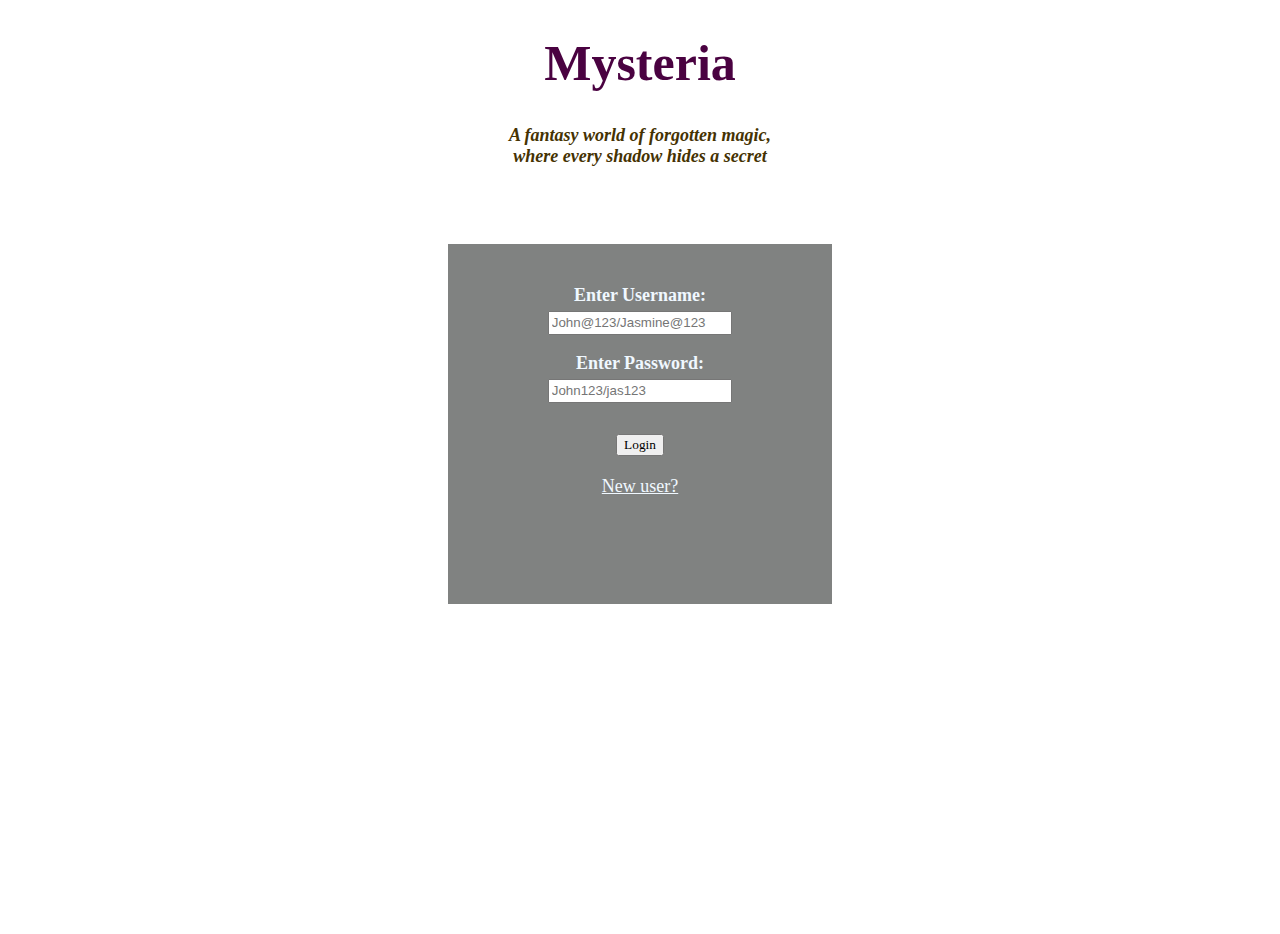
<file: index.html>
<!DOCTYPE html>
<html lang="en">
<head>
    <meta charset="UTF-8">
    <meta name="viewport" content="width=device-width, initial-scale=1.0">
    <title>index</title>
    <link rel="stylesheet" href="index.css"/>
</head>
<body>
    <h1><b>Mysteria</b></h1>
    <p id="tag"><em>A fantasy world of forgotten magic,<br> where every shadow hides a secret</em></p>
    <div>
        <fieldset>
            <label for="username"><p>Enter Username:</p><input required placeholder="John@123/Jasmine@123" id="username" type="text"></label>
            <label for="pass"><p>Enter Password:</p><input required placeholder="John123/jas123" id="pass" type="password"></label>
        </fieldset>
        <input type="submit" value="Login">
        <a href="gender.html">New user?</a>
        
          
    </div>
</body>
</html>
</file>
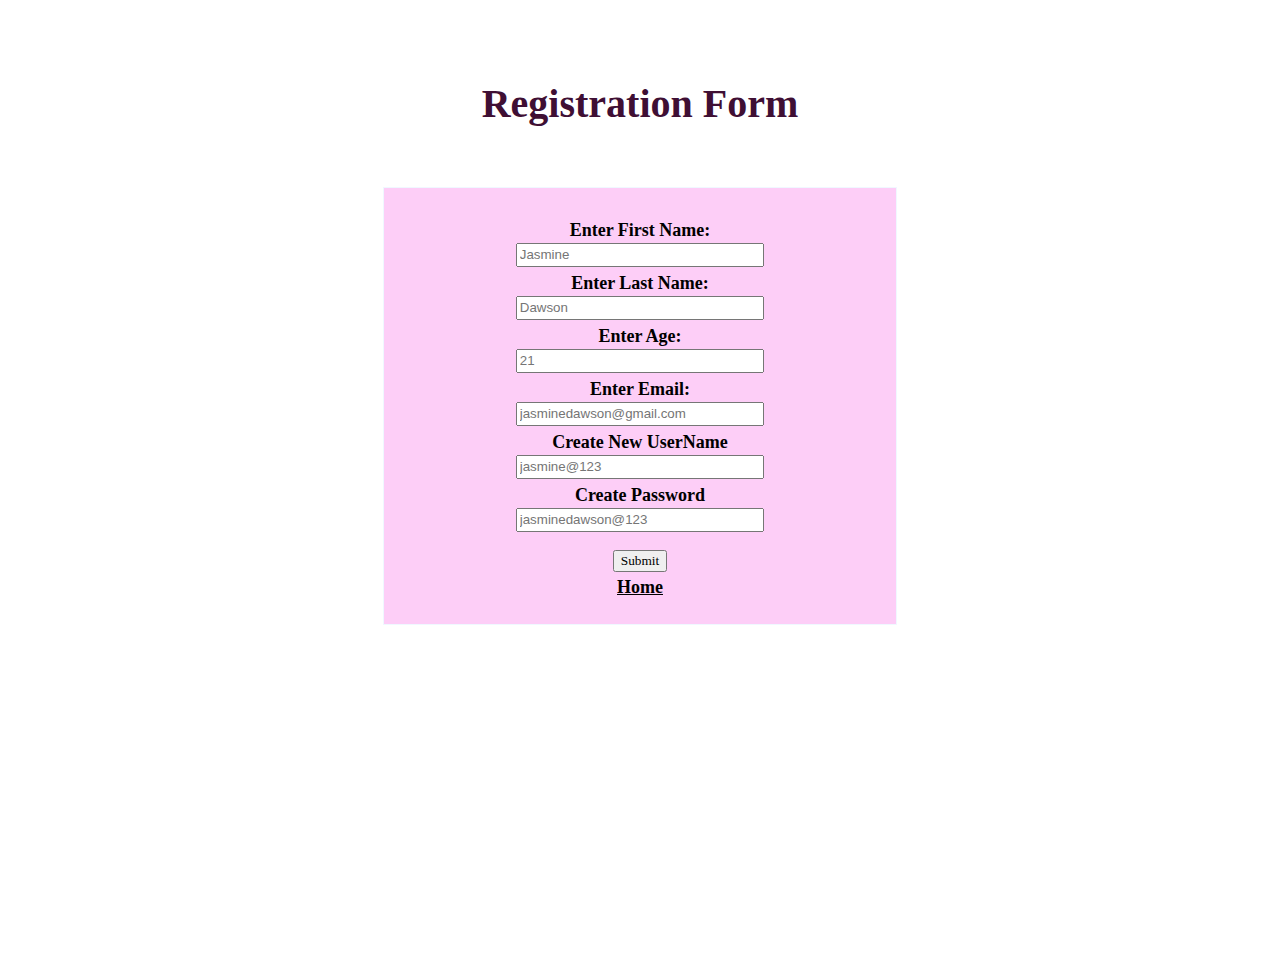
<file: first.html>
<!DOCTYPE html>
<html lang="en">
<head>
    <meta charset="UTF-8">
    <meta name="viewport" content="width=device-width, initial-scale=1.0">
    <title>female_registartion</title>
    <link rel="stylesheet" href="first.css"/>
</head>
<body>
    <h1>Registration Form</h1>
    <form>
        <fieldset>
            <label for="firstname">Enter First Name:<input placeholder="Jasmine" required id="firstname" name="firstname" type="text"></label>
            <label for="lastname">Enter Last Name:<input placeholder="Dawson" required id="lastname" name="lastname" type="text"></label>
            <label for="age">Enter Age:<input min="13" max="80" placeholder="21" required id="age" name="age" type="number"></label>
            <label for="email">Enter Email:<input placeholder="jasminedawson@gmail.com" required id="email" name="email" type="email"></label>
            <label for="username">Create New UserName<input pattern="[a-zA-z0-9@_$]" placeholder="jasmine@123" required id="username" name="username" type="text"></label>
            <label for="password">Create Password<input pattern="[a-zA-z0-9]" placeholder="jasminedawson@123" required id="password" name="password" type="password"></label>
            
        </fieldset>
        <input class="submit" type="submit">
        <a href="index.html">Home</a>
    </form>
    
    
</body>
</html>
</file>
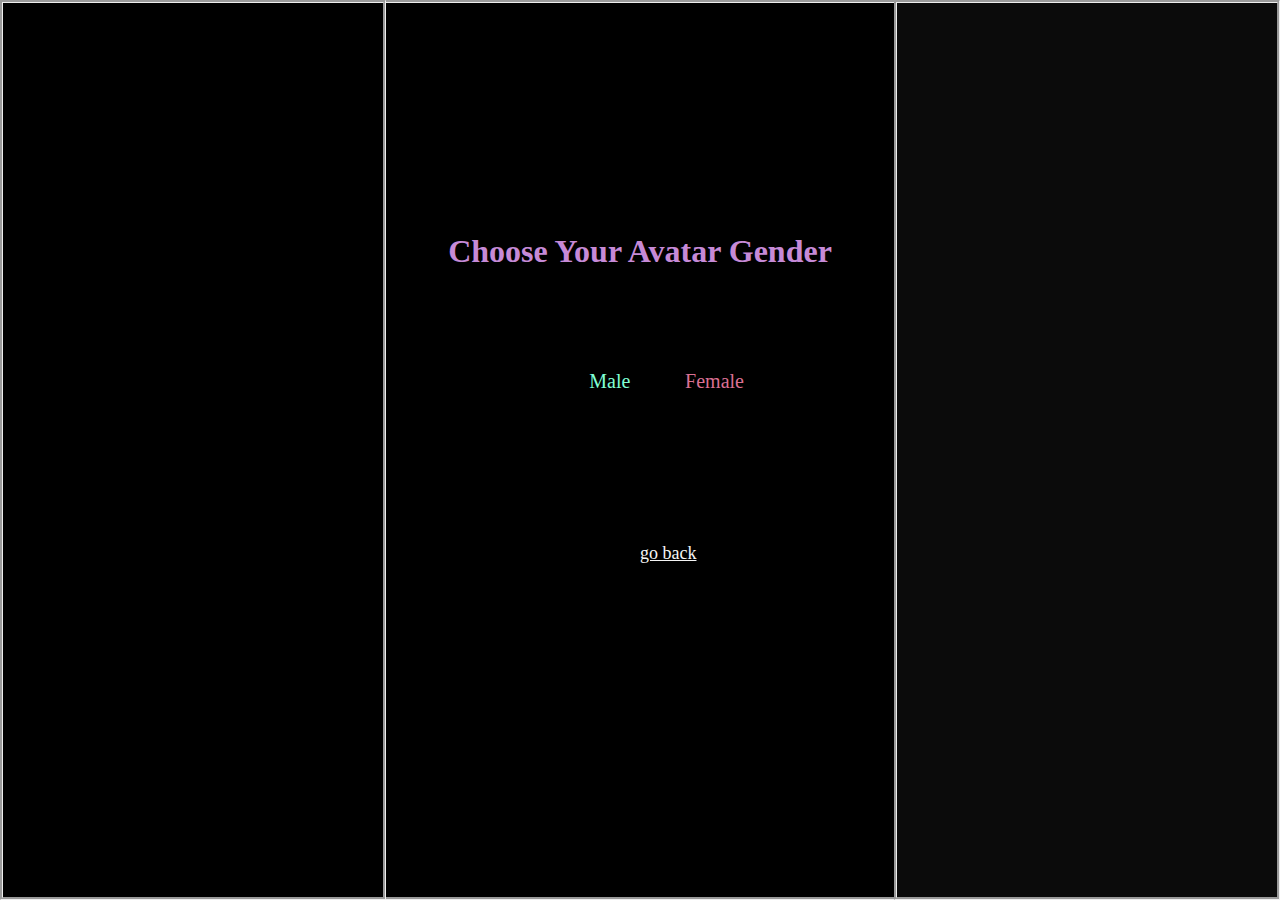
<file: gender.html>
<!DOCTYPE html>
<html lang="en">
<head>
    <meta charset="UTF-8">
    <meta name="viewport" content="width=device-width, initial-scale=1.0">
    <title>gender</title>
    <link rel="stylesheet" href="gender.css"/>
</head>
<body>
    <div class="container">
    <div class="left"></div>
    <div class="middle">
        <h1>Choose Your Avatar Gender</h1>
        <a class="male" href="second.html">Male</a>
        <a class="female" href="first.html">Female</a>
        <a class="go-back" href="index.html">go back</a>
    </div>
    <div class="right"></div>
    </div>
</body>
</html>
</file>
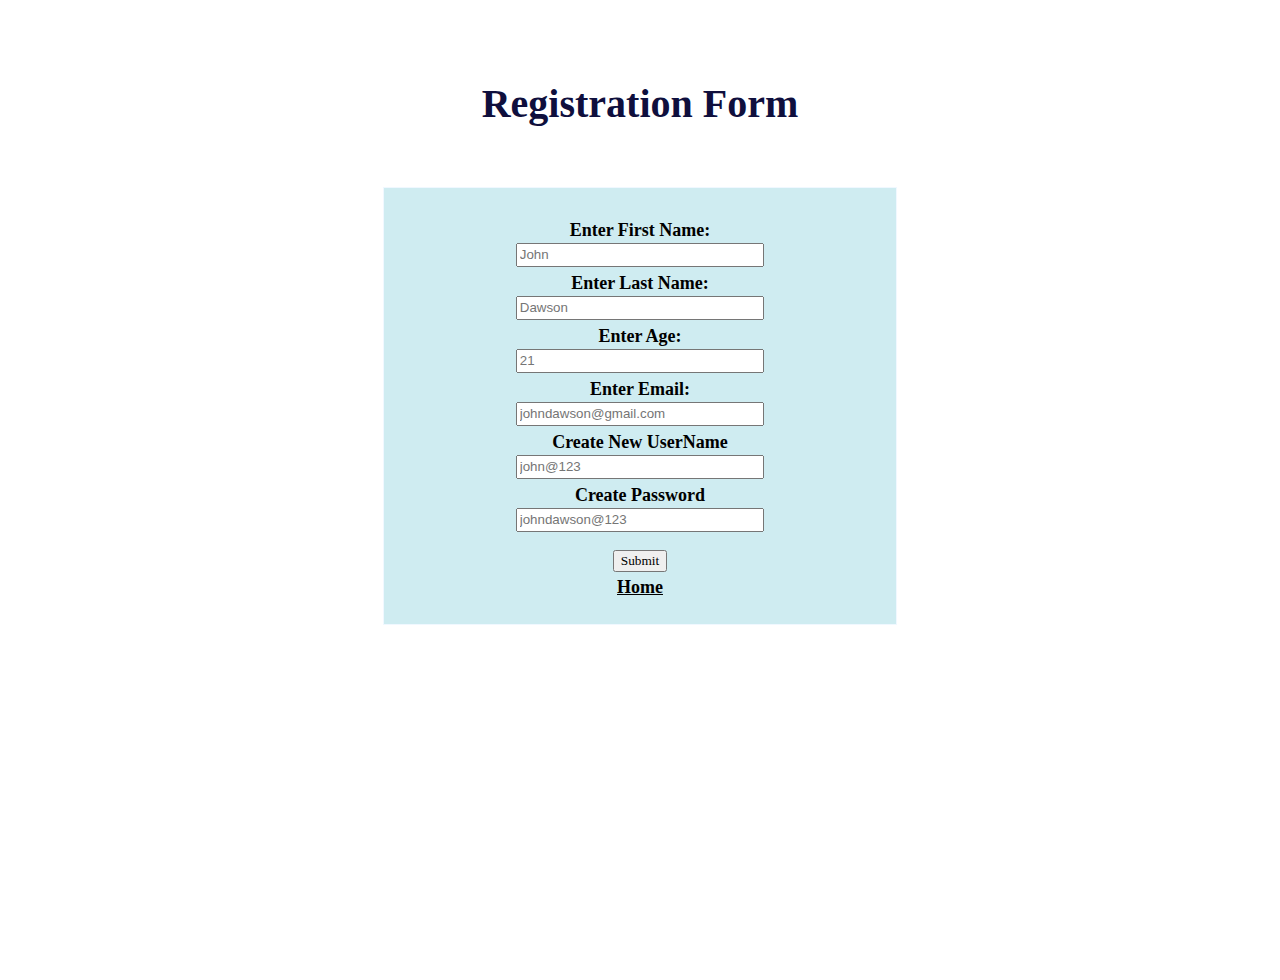
<file: second.html>
<!DOCTYPE html>
<html lang="en">
<head>
    <meta charset="UTF-8">
    <meta name="viewport" content="width=device-width, initial-scale=1.0">
    <title>Male_registration</title>
    <link rel="stylesheet" href="second.css"/>
</head>
<body>
    <h1>Registration Form</h1>
    <form method="post">
        <fieldset>
            <label for="firstname">Enter First Name:<input placeholder="John" required id="firstname" name="firstname" type="text"></label>
            <label for="lastname">Enter Last Name:<input placeholder="Dawson" required id="lastname" name="lastname" type="text"></label>
            <label for="age">Enter Age:<input min="13" max="80" placeholder="21" required id="age" name="age" type="number"></label>
            <label for="email">Enter Email:<input placeholder="johndawson@gmail.com" required id="email" name="email" type="email"></label>
            <label for="username">Create New UserName<input pattern="[a-zA-z0-9@_$]" placeholder="john@123" required id="username" name="username" type="text"></label>
            <label for="password">Create Password<input pattern="[a-zA-z0-9]" placeholder="johndawson@123" required id="password" name="password" type="password"></label>
            
        </fieldset>
        <input class="submit" type="submit">
        <a href="index.html">Home</a>
    </form>
    
</body>
</html>
</file>
<file: index.css>
div{
   
    width:30%;
    margin-left:auto;
    margin-right: auto;
    
    color: aliceblue;
    background-color: rgba(1, 6, 3,0.5);
    border-color: rgba(1, 6, 3,0.5);
    height: 40vh;
    margin-top: 6%;
    font-family: cursive;
    font-size: 18px;
    


    
}
body{
    margin-top: 0%;
    margin-bottom: 0%;
    margin-left: 0%;
    margin-right: 0%;
    background-image: url("https://preview.redd.it/o6wnc4syuxl71.jpg?auto=webp&s=4ac0f1a921cc8dcfb1ce6b59d19e5251f78ddb2b");
    text-align: center;
    
    background-size: cover;
    background-position: bottom;
    
    overflow: hidden;
    height: 100vh;
    width: 100%;
    top: 0%;
    bottom: 0%;
}
fieldset{
    margin-top: 50px;
    border: none;
    padding-top: 6%;
}
input[type="text"],input[type="password"]{
    display: block;
    width: 50%;
    margin-left: auto;
    margin-right: auto;
    margin-top: 5px;
    height: 18px;
    
}
input[type="submit"],a{
    display: block;
    margin-left: auto;
    margin-right: auto;
    margin-top: 20px;
    font-family: cursive;
}
label p{
    margin-bottom: 2px;
}
h1{
    font-family:Georgia, 'Times New Roman', Times, serif;
    font-size: 50px;
    font-weight:2000px;
    color: rgb(74, 2, 65);
    
    
}
p{
    font-weight:bolder;
   
}
#tag{
    font-size: 18px;
     color: rgb(69, 50, 2);
}
a{
    color: aliceblue;
}
a:hover{
    color:darkmagenta;
}
</file>
<file: first.css>
body{
    margin-top: 0%;
    margin-bottom: 0%;
    margin-left: 0%;
    margin-right: 0%;
    width: 100%;
    height: 100vh;
    background-image: url("https://wallpapercave.com/wp/wp10805906.jpg");
   
    background-size: cover;
    background-position: bottom;
    background-repeat: no-repeat;
    text-align: center;
    overflow: hidden;
}
h1{
    margin-top:80px;
    font-family: cursive;
    color: rgb(63, 15, 52);
    font-size: 40px;
}
form{
    width: 40%;
    margin-left: auto;
    margin-right: auto; 
    padding-top:2%;  
    background-color: rgba(244, 10, 217, 0.2);
    margin-top: 60px;
    font-size: 18px;
    font-weight: 900;
    padding-bottom: 2%;
    font-family: cursive;
    border-color: aliceblue;
    border-style: solid;
    border-width: 0.1cap;
}

input[type="text"],input[type="email"],input[type="password"],input[type="number"]{
    display: block;
    margin-left: auto;
    margin-right: auto;
    margin-top: 10px;
    width: 50%;
    margin-bottom: 6px;
    margin-top: 2px;
    height: 18px;
    

}
fieldset{
    border: none;
}
a{ color:black;
    display: block;
    margin-top: 5px;
    font-family: 'Times New Roman', Times, serif;
}
a:hover{
    color: rgb(109, 5, 94);
}

input[type="submit"]{
    font-family: cursive;
}
</file>
<file: gender.css>
.left{
    
    width:30%;
   
    background-image: url("https://i.pinimg.com/736x/cc/88/66/cc88664241e5c7bd53c487e18a614af1.jpg");
    background-position: center;
    background-size: cover;
   background-color: black;
   border-style: groove;
}
.middle{
   background-color: rgb(0, 0, 0);
    width:40%;
    padding-top: 200px;
    border-top-style:groove ;
    border-bottom-style: groove;
    
   
    
}
.right{
    background-image: url("https://i.pinimg.com/736x/f3/77/81/f37781f5ae85afef082ae2f437a4220f.jpg");
    background-position: center;
    background-size: cover;
    width:30%;
    background-color:rgb(11, 11, 11);
    border-style: groove;
    
}
.container{
    display: flex;
    height: 100vh;
}
body{
    margin-top: 0%;
    margin-bottom: 0%;
    margin-left: 0%;
    margin-right: 0%;
}
h1{
    color:rgb(198, 138, 215);
    text-align: center;
    margin-top: 30px;
    margin-bottom: 100px;
    font-family: cursive;
    font-weight: 900;
    
}
.male{
    color: aquamarine;
    margin-left:40%;
    font-size: 20px;
    font-family:cursive;
    
    
}
.male:hover{
    color: rgb(0, 151, 151);
}
.male:active{
    color: blue;
}
.female{
    color:palevioletred;
    margin-left:10%;
    font-size: 20px;
    font-family:cursive;
}
.female:hover{
    color: rgb(218, 13, 81);
}
.female:active{
    color: blueviolet;
}
a{
    text-decoration: none;
    margin-top: 100px;
    
}
.go-back{
    display: block;
    margin-top: 150px;
    margin-left: 50%;
    font-size: 18px;
    color: whitesmoke;
    text-decoration: underline;
    font-family: cursive;
}

.go-back:hover{
    color:chocolate;
}
</file>
<file: second.css>
body{
    margin: 0 auto;
    width: 100%;
    height: 100vh;
    background-image: url("https://png.pngtree.com/background/20250116/original/pngtree-a-fantasy-world-with-city-on-it-picture-image_15568172.jpg");
   
    background-size: cover;
    background-position: center;
    background-repeat: no-repeat;
    overflow: hidden;
    text-align: center;
   
   
    
}
h1{
    margin-top:80px;
    font-family: cursive;
    color: rgb(15, 15, 61);
    font-size: 40px;
}
form{
    width: 40%;
    margin-left: auto;
    margin-right: auto; 
    padding-top:2%;  
    background-color: rgba(134, 207, 220,0.4);
    margin-top: 60px;
    font-size: 18px;
    font-weight: 900;
    padding-bottom: 2%;
    font-family: cursive;
    border-color: aliceblue;
    border-style: solid;
    border-width: 0.1cap;
}

input[type="text"],input[type="email"],input[type="password"],input[type="number"]{
    display: block;
    margin-left: auto;
    margin-right: auto;
    margin-top: 10px;
    width: 50%;
    margin-bottom: 6px;
    margin-top: 2px;
    height: 18px;
    

}
input[type="submit"]{
    font-family: cursive;
}
fieldset{
    border: none;
}
a{  color: black;
    display: block;
    margin-top: 5px;
    font-family: 'Times New Roman', Times, serif;
}
a:hover{
    color: rgb(3, 46, 50);
}
</file>
